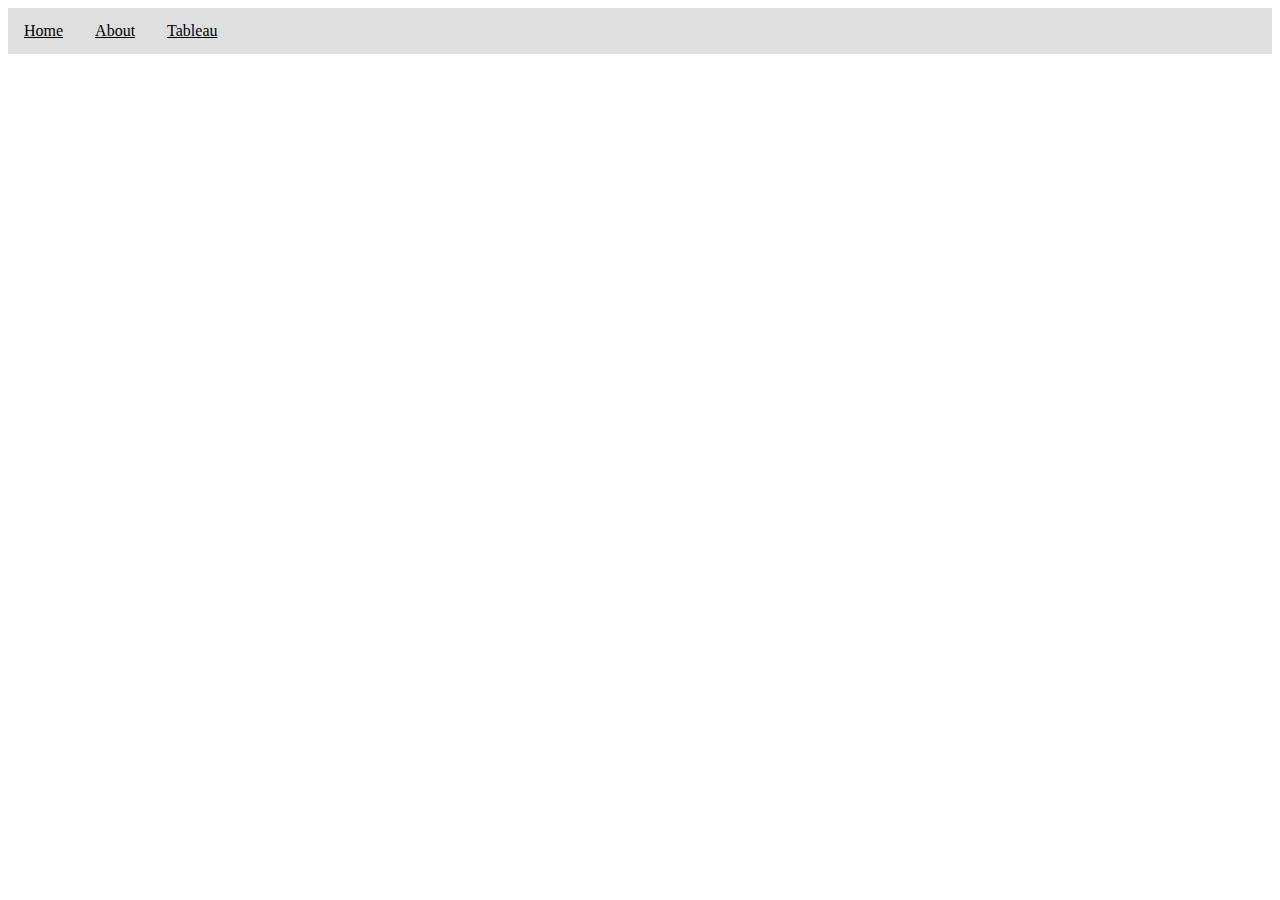
<file: html/tableau.html>
<!--Jay Davis 4/6/2022-->

<!DOCTYPE html>
<html lang="en">
<head>
    <meta charset="UTF-8">
    <meta http-equiv="X-UA-Compatible" content="IE=edge">
    <meta name="viewport" content="width=device-width, initial-scale=1.0">
    <title>Tableau</title>
    <link href="../styles/bootstyles.css" rel="stylesheet" />
</head>
<body>
    <ul>
        <li><a href="../index.html">Home</a></li>
        <li><a href="about.html">About</a></li>
        <li><a class="active" href="#">Tableau</a></li>
    </ul>
</body>
</html>
</file>
<file: styles/bootstyles.css>
ul {
    list-style-type: none;
    margin: 0;
    padding: 0;
    overflow: hidden;
    background-color: rgb(223, 223, 223);
  }
  
  li {
    float: left;
  }
  
  li a {
    display: block;
    color: black;
    text-align: center;
    padding: 14px 16px;
    font-family: fantasy;
  }
  
  li a:hover {
    background-color: rgb(128, 186, 253);
  }
</file>
